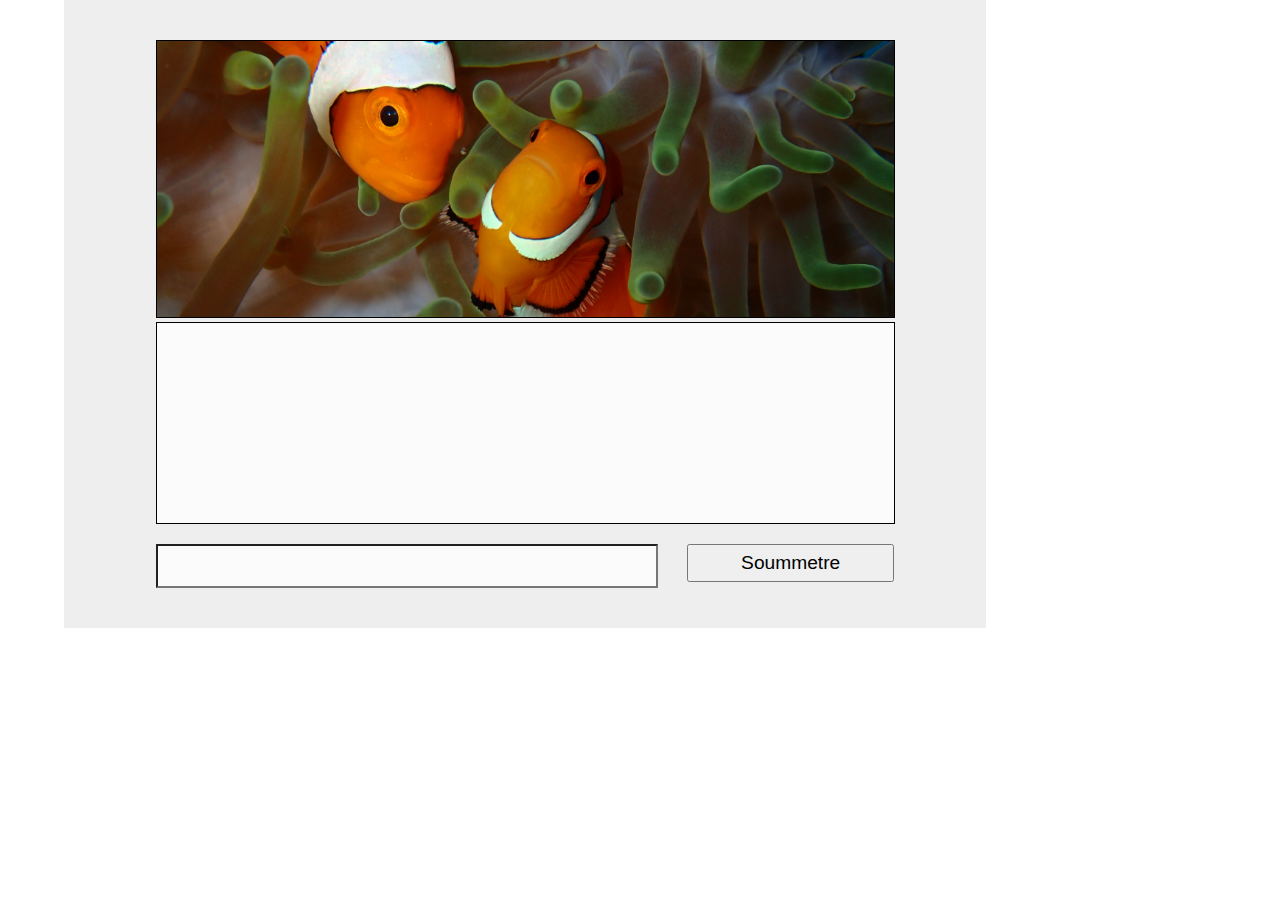
<file: client/index.html>
<!DOCTYPE html>
<html lang="fr">
<head>
	<meta charset="utf-8">
	<title>Gestion des clients</title>
	<link rel="stylesheet" href="css/style.css">
	<script src="lib/jquery-3.4.1.min.js"></script>
	<script src="js/main.js"></script>
	<script>
	window.addEventListener("load", function() {

		$.get({url:'templates.html', cache: false}).
		done((data) => {
			$('#clavardage').html(data);
			gestionClavardage.listerMessages();
		});
	});
	</script>
</head>
<body>
	<section id="clavardage">

	</section>
</body>
</html>
</file>
<file: client/css/style.css>
/* reset CSS */

body, header, main, section, article, footer, p, img, span, div, form, label, input, ul , li, button {
	margin: 0;
	padding: 0;
}

body {
	font-family: Verdana, Helvetica, sans-serif;
	margin: 0 auto;
	width: 90%;
	min-width: 1024px;
	
}

main {
	width: 80%;
	background-color: #eee;
}

.fenetre {
	width: 80%;
	height: 200px;
	background-color: rgba(255, 255, 255, 0.76);
	border: 1px solid black;
	margin-bottom: 20px;
	margin-left: 10%;
}

#image {
	width: 80%;
	border: 1px solid black;
	margin: 40px 0 0 10%;
}

ul {
	padding: 20px 40px;
}

li {
	list-style: none;
}

form {
	margin-left: 10%;
}

form input:first-of-type {
	width: 60%;
	height: 40px;
	background-color: rgba(255, 255, 255, 0.76);
	margin-bottom: 40px;
	font-size: 1.2em;
}

#soumettre {
	width: 25%;
	padding: 6px 0 6px;
	font-size: 1.2em;
	float: right;
	margin-right: 11%;
	
}

.message {
	display: inline;
}
</file>
